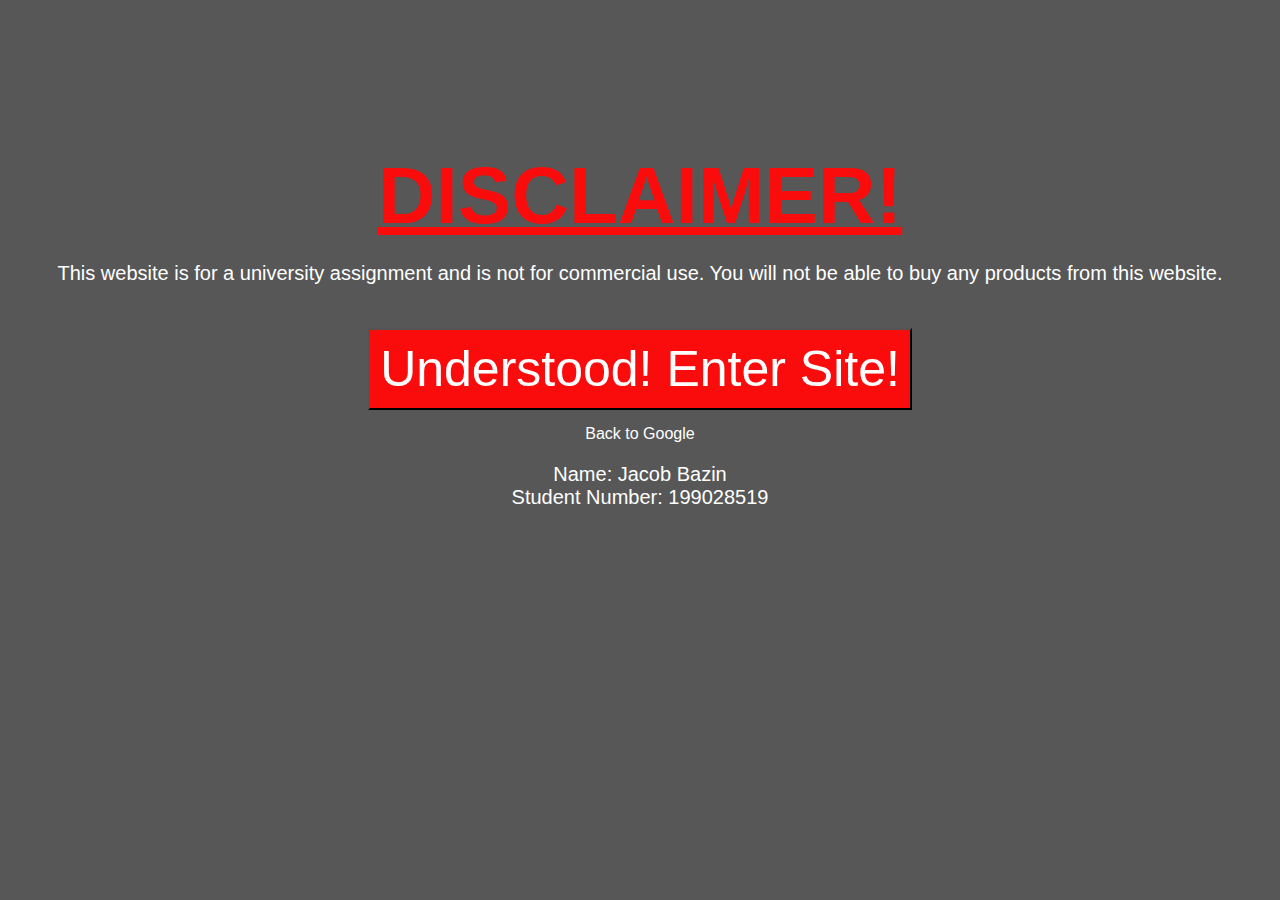
<file: index.html>
<!DOCTYPE html PUBLIC "-//W3C//DTD XHTML 1.1//EN" "http://www.w3.org/TR/xhtml11/DTD/xhtml11.dtd">

<head>
	<title>CETM52 Assignment 2</title>
	<meta charset="utf-8"/>
	<meta name="keywords" content="pets, pet shop, pet supplies"/>
	<meta name="author" content="Jacob Bazin"/>
	<link rel="stylesheet" type="text/css" href="css/disclaimer.css">
</head>
<body>
	<h1>DISCLAIMER!</h1>
	<p>This website is for a university assignment and is not for commercial use. You will not be able to buy any products from this website.</p>
	<div class="nav">
		<br>
		<button><a href="http://localhost/website/php/home.php">Understood! Enter Site!</a></button>
		<br>
		<a id="google" href="http://www.google.com">Back to Google</a>
	</div>
	<p>Name: Jacob Bazin<br>Student Number: 199028519</p>
</body>
</file>
<file: css/disclaimer.css>
* {
	padding: 0;
	margin: 0;
}

body {
	background-color: #575757; 
	padding-top: 150px;
	font-family: Helvetica Narrow, sans-serif;
	text-align: center;
}

body h1 {
	font-size: 80px;
	text-decoration: underline;
	color: #fa0c0c;
}

body p {
	font-size: 20px;
	color: white;
	padding-top: 20px;
}

.nav {
	display: block;
	width: 100%;
	margin: 0 auto;
	color: white;
}

.nav button {
	background-color: #fa0c0c;
	font-size: 50px;
	padding:10px; 
	margin-top: 25px;
	margin-bottom: 15px;
}

.nav a {
	text-decoration: none;
	color: white;
}

.nav a:visited {
	color: white;
}
</file>
